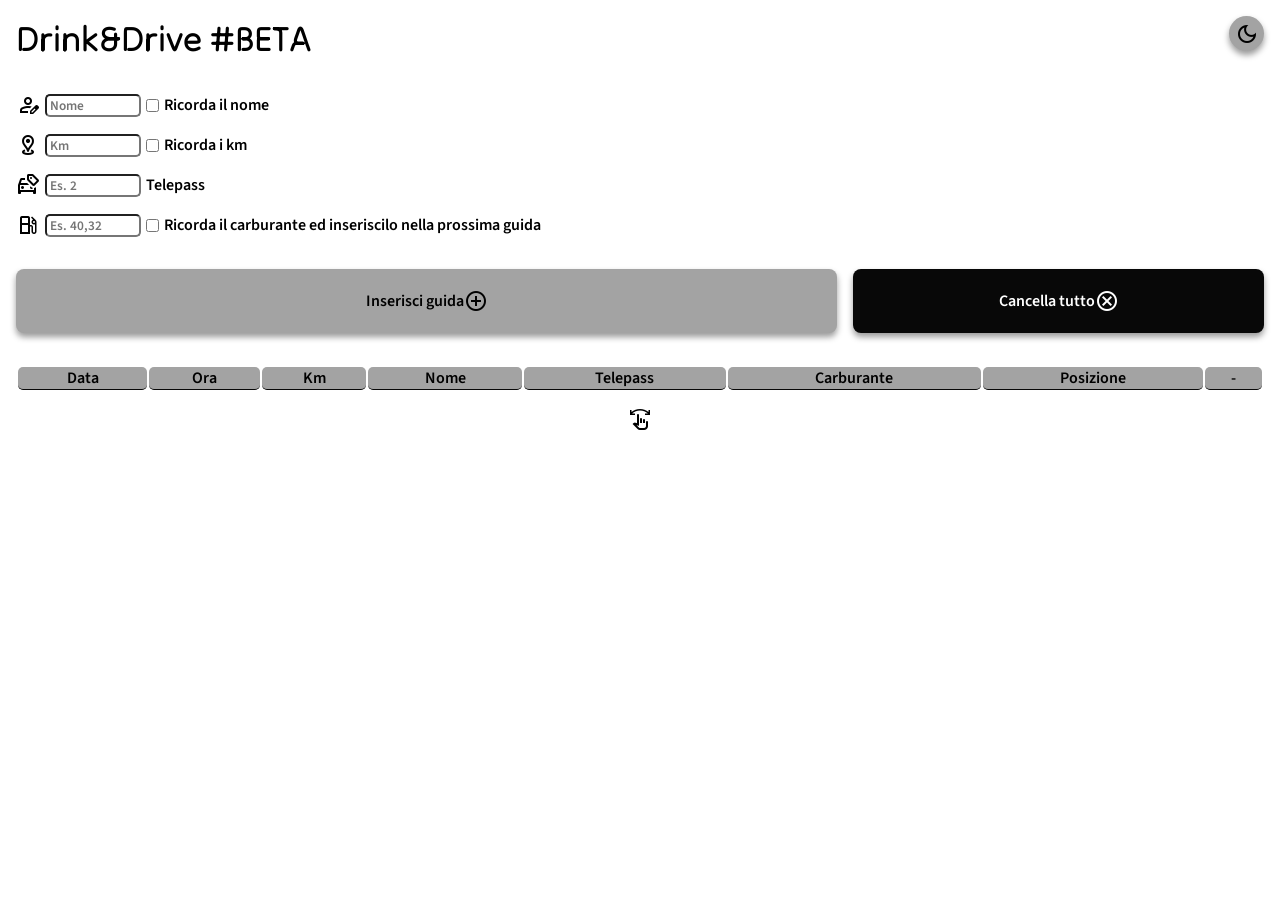
<file: index.html>
<!DOCTYPE html>
<html lang="en">

<head>
    <!-- Google Font -->
    <!-- Oswald
    <link rel="preconnect" href="https://fonts.googleapis.com">
    <link rel="preconnect" href="https://fonts.gstatic.com" crossorigin>
    <link
        href="https://fonts.googleapis.com/css2?family=Lora:ital,wght@0,400..700;1,400..700&family=Oswald:wght@200..700&display=swap"
        rel="stylesheet">-->
    <link rel="preconnect" href="https://fonts.googleapis.com">
    <link rel="preconnect" href="https://fonts.gstatic.com" crossorigin>
    <link
        href="https://fonts.googleapis.com/css2?family=Source+Sans+3:ital,wght@0,200..900;1,200..900&family=Aldrich&family=Tilt+Neon&display=swap"
        rel="stylesheet">
    <!-- Fine Google Font -->
    <!-- Icone google-->
    <link rel="stylesheet"
        href="https://fonts.googleapis.com/css2?family=Material+Symbols+Outlined:opsz,wght,FILL,GRAD@20..48,100..700,0..1,-50..200" />
    <!--Fine icone google-->
    <meta charset="UTF-8">
    <meta name="viewport" content="width=device-width, initial-scale=1.0">
    <title>DriveApp</title>
    <link rel="shortcut icon" href="https://d1q40j6jx1d8h6.cloudfront.net/Obituaries/28932098/Thumbnail.webp"
        type="image/x-icon">
  <script type="module" crossorigin src="./assets/index-D_ca2GcU.js"></script>
  <link rel="stylesheet" crossorigin href="./assets/index-BvdyRcch.css">
</head>

<body>
    <main class="app-container">

        <div class="header-container-style">
            <header class="section-header">
                <h1 class="title">Drink&Drive #BETA</h1>

                <button id="themeBtn" class="theme-button-style">
                    <div class="align-theme-icon">
                        <span id="themeIcon" class="material-symbols-outlined"></span>
                </button>
        </div>
        </header>
        </div>
        <div class="input-group">
            <div class="dialog-position-input-style">
                <span class="material-symbols-outlined">
                    person_edit
                </span>
                <input id="name" placeholder=" Nome"> <input id="rememberName" type="checkbox"><label
                    for="rememberName"> Ricorda il nome </label>
            </div>
            <div class="dialog-position-input-style">
                <span class="material-symbols-outlined">
                    distance
                </span>
                <input id="km" placeholder=" Km" type="number"> <input id="rememberKm" type="checkbox"><label
                    for="rememberKm"> Ricorda i
                    km </label>
            </div>
            <div class="dialog-position-input-style">
                <span class="material-symbols-outlined">
                    car_tag
                </span>
                <input id="telepass" placeholder=" Es. 2" type="number"><label>Telepass</label>
            </div>
            <div class="dialog-position-input-style">
                <span class="material-symbols-outlined">
                    local_gas_station
                </span>
                <input id="refueling" placeholder=" Es. 40,32" type="number"> <input id="rememberFuel"
                    type="checkbox"><label for="rememberFuel"> Ricorda il carburante ed inseriscilo nella prossima
                    guida</label>
            </div>
        </div>

        <div class="actions-group">
            <button id="insertBtn" class="btn-style">Inserisci guida<span class="material-symbols-outlined">
                    add_circle
                </span></button>

            <button id="clearBtn" class="btn-clear-style">Cancella tutto<span class="material-symbols-outlined">
                    cancel
                </span></button>
        </div>

        <div class="table-wrapper">

            <table class="data-table">
                <!-- Icona bidone: <span class="material-symbols-outlined">delete_sweep</span> -->
                <thead>
                    <tr>
                        <th scope="col">Data</th>
                        <th scope="col">Ora</th>
                        <th scope="col">Km</th>
                        <th scope="col">Nome</th>
                        <th scope="col">Telepass</th>
                        <th scope="col">Carburante</th>
                        <th scope="col">Posizione</th>
                        <th scope="col">-</th>
                    </tr>
                </thead>

                <tbody id="tbody">

                </tbody>
            </table>
        </div>
        <div class="swipeIcon-container-style">
            <span class="material-symbols-outlined">
                swipe
            </span>

        </div>
    </main>
    <div id="loaderOverlay" class="overlay hidden">
        <p id="loadingString" class="loadingStringStyle"></p>
        <div class="spinner"></div>
    </div>

    <dialog id="dialog" class="dialog-style">
        <h3 class="dialog-title-style">Dettagli Posizione<span class="material-symbols-outlined">
                location_on
            </span>
        </h3>
        <div id="dialogTextContainer" class="dialogInputTextContainer-style">
            <div class="dialog-position-input-style">
                <span class="material-symbols-outlined">
                    edit_note
                </span>
                <input id="dialogInputText" type="text"></input>
            </div>
            <p id="dialogText" class="dialogText-Style">Qui andrà il testo dinamico</p>
        </div>
        <div class="closeDialogBtn-container">
            <button id="closeAndSaveDialogBtn" class="dialogBtn-style">Salva e Chiudi</button>
            <button id="closeDialogBtn" class="dialogBtn-style">Chiudi</button>
        </div>
    </dialog>
    <dialog id="dialogClearBtn" class="dialog-style">
        <h3 class="dialog-title-style">Attenzione</h3>
        <div id="dialogTextContainer" class="dialogInputTextContainer-style">
            <p id="dialogText" class="dialogText-Style">Cancellare tutte le guide in memoria?</p>
        </div>
        <div class="closeDialogBtn-container">
            <button id="confirmClearBtn" class="dialogBtn-style">Sì</button>
            <button id="closeClearDialogBtn" class="dialogBtn-style">Annulla</button>
        </div>
    </dialog>
</body>

</html>
</file>
<file: assets/index-BvdyRcch.css>
:root{--bg-color: rgb(255, 255, 255);--text-color1: black;--text-color2: white;--bg-dark-color: rgb(163, 163, 163);--onpress-color: rgb(122, 122, 122);--onpress-darker-color: black;--bg-darker-color: rgb(8, 8, 8);--shadow-color: rgba(0, 0, 0, .4);--link-text-color: rgb(140, 0, 255)}[data-theme=dark]{--bg-color: rgb(53, 53, 53);--text-color1: rgb(255, 255, 255);--text-color2: rgb(0, 0, 0);--bg-dark-color: rgb(0, 0, 0);--onpress-color: rgb(99, 99, 99);--onpress-darker-color: rgb(201, 201, 201);--bg-darker-color: rgb(160, 160, 160);--shadow-color: rgba(87, 87, 87, .4);--link-text-color: rgb(212, 0, 255)}*{box-sizing:border-box;margin:0;padding:0;background-color:var(--bg-color);transition:background-color .5s ease,color .5s ease,border-color .5s ease}body{font-family:"Source sans 3",sans-serif;font-weight:600}.title{font-family:Tilt Neon,sans-serif;text-align:left;font-weight:700;font-size:2.2rem;color:var(--text-color1)}.section-header{margin:0;display:flex;flex-direction:row;justify-content:space-between}.header-container-style{background-color:var(--bg-dark-color)}.theme-button-style{color:var(--text-color1);border-radius:25px;min-width:35px;max-height:35px;background-color:var(--bg-dark-color);box-shadow:0 4px 6px #0006;border:none;cursor:pointer}.theme-button-style:active{transform:scale(.95)}.app-container{color:var(--text-color1);width:100%;padding:16px;display:flex;flex-direction:column;gap:2rem}.input-group{display:flex;flex-direction:column;justify-content:space-evenly;text-align:left;gap:1rem;width:100%}#name,#km,#telepass,#refueling{color:var(--text-color1);width:6rem}.actions-group{display:grid;grid-template-columns:2fr 1fr;gap:16px;width:100%}.btn-style{display:flex;flex-direction:row;align-items:center;justify-content:center;padding:.5rem;font-size:1rem;cursor:pointer;border-radius:.5rem;color:var(--text-color1);background-color:var(--bg-dark-color);box-shadow:0 4px 6px #0006;box-shadow:20px;transition:.1s ease;border:none;width:100%;min-height:4rem}.btn-clear-style{display:flex;flex-direction:row;align-items:center;justify-content:center;padding:.5rem;font-size:1rem;cursor:pointer;border-radius:.5rem;color:var(--text-color2);background-color:var(--bg-darker-color);box-shadow:0 4px 6px #0006;transition:.1s ease;border:none;width:100%;min-height:4rem}.btn-style:active{background-color:var(--onpress-color);transform:scale(.95)}.btn-clear-style:active{background-color:var(--onpress-darker-color);transform:scale(.95)}.table-wrapper{overflow-x:auto}.data-table{width:100%}tr{animation:comparsa .7s ease-in forwards}@keyframes comparsa{0%{opacity:0;transform:translate(-30px)}to{opacity:1;transform:translate(0)}}@keyframes eliminazione{0%{opacity:1;transform:translate(0)}to{opacity:0;transform:translate(-300px)}}.deleting-row{animation:eliminazione .3s ease-in forwards}th,td{text-align:center;padding-inline:.5rem;border-bottom:1px solid var(--bg-darker-color)}a{color:var(--link-text-color)}th{background-color:var(--bg-dark-color);border-radius:5px}input{border-radius:5px}.overlay{flex-direction:column;position:fixed;top:0;left:0;width:100%;height:100%;background-color:#ffffff80;-webkit-backdrop-filter:blur(5px);backdrop-filter:blur(5px);z-index:9999;display:flex;justify-content:center;align-items:center}.hidden{display:none}.spinner{width:50px;height:50px;border:5px solid var(--bg-dark-color);border-top:5px solid var(--bg-darker-color);border-radius:50%;animation:spin 1s linear infinite;background:none}@keyframes spin{0%{transform:rotate(0)}to{transform:rotate(360deg)}}.loadingStringStyle{margin:0;background:none}.delete-btn{color:var(--text-color2);border-radius:1rem;padding:5px;background-color:var(--bg-darker-color);font-size:2rem;border:none;display:flex}.align-theme-icon{background-color:transparent;display:flex;align-items:center;justify-content:center}.material-symbols-outlined{font-variation-settings:"FILL" 0,"wght" 400,"GRAD" 0,"opsz" 24;background:none}.swipeIcon-container-style{background-color:transparent;margin-top:-1rem;display:flex;flex-direction:row;justify-content:center;animation:ruotaManina 4s ease-in-out infinite}@keyframes ruotaManina{0%{transform:rotate(0)}10%{transform:rotate(30deg)}20%{transform:rotate(-30deg)}30%{transform:rotate(0)}to{transform:rotate(0)}}*{font-family:"Source sans 3",sans-serif;font-weight:600}.dialog-style{color:var(--text-color1);margin:auto;border-radius:10px}.dialog-title-style{text-align:center;margin:.5rem}.closeDialogBtn-container{display:flex;justify-content:center}.dialogBtn-style{margin:auto;border-radius:5px;margin:.5rem;padding:.2rem;color:var(--text-color1);background-color:var(--bg-dark-color);box-shadow:0 2px 6px #0006;border:none;cursor:pointer;min-width:5.5rem;min-height:2rem}.dialogBtn-style:active{background-color:var(--bg-darker-color);transform:scale(.95)}.dialogText-Style{margin:.5rem;text-align:justify}#dialogInputText{color:var(--text-color1)}.dialogInputTextContainer-style{display:flex;flex-direction:column;justify-content:center;align-items:center;padding:.2rem}.iframe-style{border-radius:20px;box-shadow:0 4px 6px #0006;animation:cambiaColore 1s ease infinite alternate;margin:.3rem}@keyframes cambiaColore{0%{background-color:#b6b6b6}to{background-color:#525252}}.dialog-position-input-style{display:flex;align-items:center;gap:5px}.dialog-title-style{display:flex;align-items:center;justify-content:center;gap:5px}
</file>
